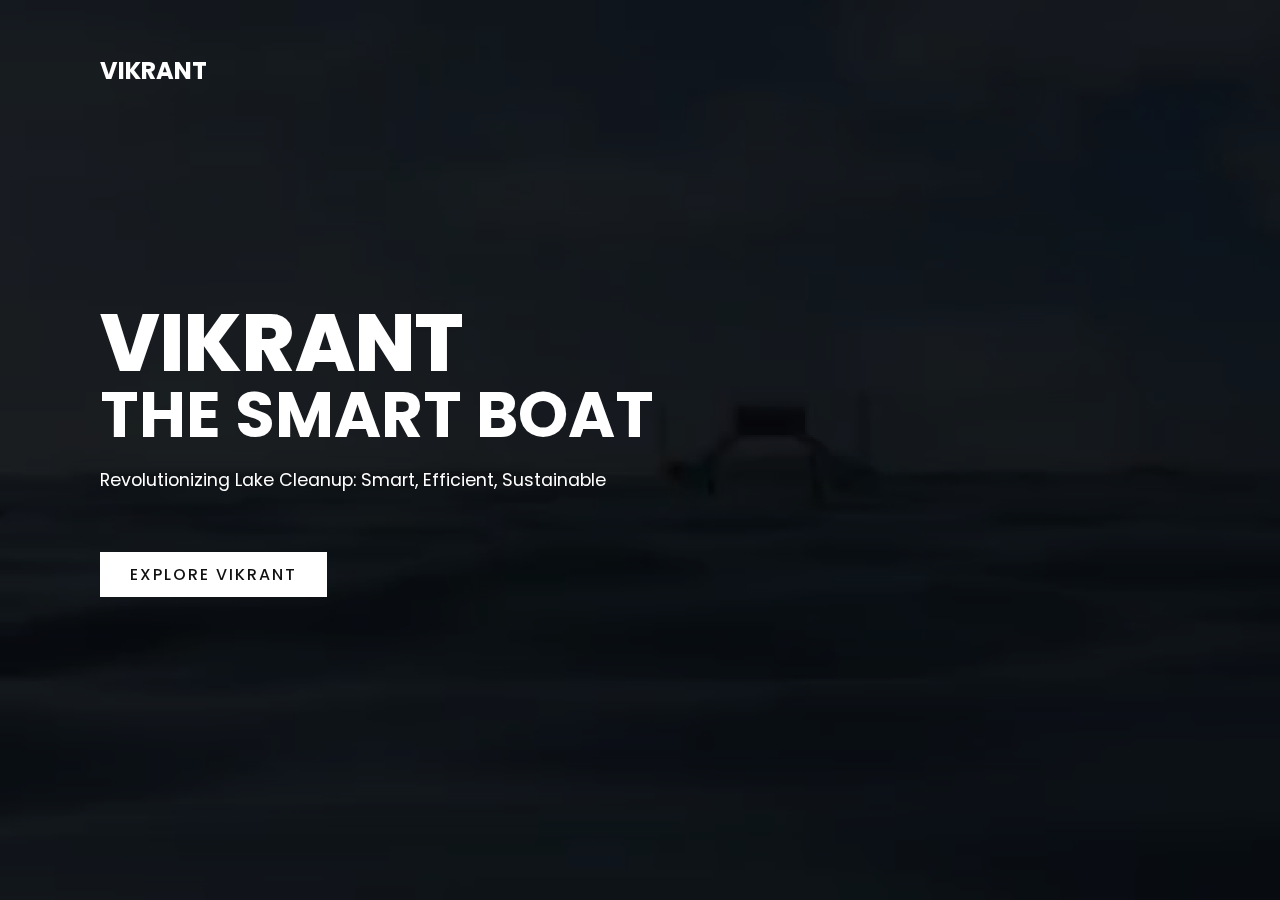
<file: index.html>
<!DOCTYPE html>
<html lang="en">
  <head>
    <meta charset="UTF-8" />
    <meta name="viewport" content="width=device-width, initial-scale=1.0" />
    <title>Vikrant</title>
    <link rel="stylesheet" href="style.css" />
  </head>
  <body>
    <section class="showcase">
      <header>
        <h2 class="logo">Vikrant</h2>
        <div class="toggle"></div>
      </header>
      <video src="images/Vikrant.mp4" muted loop autoplay></video>
      <div class="overlay"></div>
      <div class="text">
        <h2>Vikrant</h2>
        <h3>The Smart Boat</h3>
        <p>Revolutionizing Lake Cleanup: Smart, Efficient, Sustainable</p>
        <a href="#" id="exploreVikrant">Explore Vikrant</a>
      </div>
      <!-- <ul class="social">
          <li><a href="#"><img src="https://i.ibb.co/x7P24fL/facebook.png"></a></li>
          <li><a href="#"><img src="https://i.ibb.co/Wnxq2Nq/twitter.png"></a></li>
          <li><a href="#"><img src="https://i.ibb.co/ySwtH4B/instagram.png"></a></li>
        </ul> -->
    </section>
    <div class="menu">
      <ul>
        <li><a href="What_is_vikrant.html">Explore</a></li>
        <li><a href="working.html">Working</a></li>
        <li><a href="#"></a></li>
        <li><a href="contact.html">Contact</a></li>
      </ul>
    </div>
    <script src="script.js"></script>
    <script>
      window.watsonAssistantChatOptions = {
        integrationID: "80c37647-960a-4957-ab8d-427868228dc2", // The ID of this integration.
        region: "au-syd", // The region your integration is hosted in.
        serviceInstanceID: "fccd6bea-0862-4591-ab78-73f19c914d86", // The ID of your service instance.
        onLoad: async (instance) => {
          await instance.render();
        },
      };
      setTimeout(function () {
        const t = document.createElement("script");
        t.src =
          "https://web-chat.global.assistant.watson.appdomain.cloud/versions/" +
          (window.watsonAssistantChatOptions.clientVersion || "latest") +
          "/WatsonAssistantChatEntry.js";
        document.head.appendChild(t);
      });
    </script>
  </body>
</html>
</file>
<file: style.css>
@import url("https://fonts.googleapis.com/css?family=Poppins:200,300,400,500,600,700,800,900&display=swap");

* {
  margin: 0;
  padding: 0;
  box-sizing: border-box;
  font-family: "Poppins", sans-serif;
}
header {
  position: absolute;
  top: 0;
  left: 0;
  width: 100%;
  padding: 40px 100px;
  z-index: 1000;
  display: flex;
  justify-content: space-between;
  align-items: center;
}
header .logo {
  color: #fff;
  text-transform: uppercase;
  cursor: pointer;
}
.toggle {
  position: relative;
  width: 60px;
  height: 60px;
  background: url(https://i.ibb.co/HrfVRcx/menu.png);
  background-repeat: no-repeat;
  background-size: 30px;
  background-position: center;
  cursor: pointer;
}
.toggle.active {
  background: url(https://i.ibb.co/rt3HybH/close.png);
  background-repeat: no-repeat;
  background-size: 25px;
  background-position: center;
  cursor: pointer;
}
.showcase {
  position: absolute;
  right: 0;
  width: 100%;
  min-height: 100vh;
  padding: 100px;
  display: flex;
  justify-content: space-between;
  align-items: center;
  background: #111;
  transition: 0.5s;
  z-index: 2;
}
.showcase.active {
  right: 300px;
}

.showcase video {
  position: absolute;
  top: 0;
  left: 0;
  width: 100%;
  height: 100%;
  object-fit: cover;
  opacity: 0.8;
}
.overlay {
  position: absolute;
  top: 0;
  left: 0;
  width: 100%;
  height: 100%;
  background: #111a1eb4;
  mix-blend-mode: overlay;
}
.text {
  position: relative;
  z-index: 10;
}

.text h2 {
  font-size: 5em;
  font-weight: 800;
  color: #fff;
  line-height: 1em;
  text-transform: uppercase;
}
.text h3 {
  font-size: 4em;
  font-weight: 700;
  color: #fff;
  line-height: 1em;
  text-transform: uppercase;
}
.text p {
  font-size: 1.1em;
  color: #fff;
  margin: 20px 0;
  font-weight: 400;
  max-width: 700px;
}
.text a {
  display: inline-block;
  font-size: 1em;
  background: #fff;
  padding: 10px 30px;
  text-transform: uppercase;
  text-decoration: none;
  font-weight: 500;
  margin-top: 10px;
  color: #111;
  letter-spacing: 2px;
  transition: 0.2s;
  margin-top: 7%;
}
.text a:hover {
  letter-spacing: 6px;
}
.social {
  position: absolute;
  z-index: 10;
  bottom: 20px;
  display: flex;
  justify-content: center;
  align-items: center;
}
.social li {
  list-style: none;
}
.social li a {
  display: inline-block;
  margin-right: 20px;
  filter: invert(1);
  transform: scale(0.5);
  transition: 0.5s;
}
.social li a:hover {
  transform: scale(0.5) translateY(-15px);
}
.menu {
  position: absolute;
  top: 0;
  right: 0;
  width: 300px;
  height: 100%;
  display: flex;
  justify-content: center;
  align-items: center;
}
.menu ul {
  position: relative;
}
.menu ul li {
  list-style: none;
}
.menu ul li a {
  text-decoration: none;
  font-size: 24px;
  color: #111;
}
.menu ul li a:hover {
  color: #03a9f4;
}

@media (max-width: 991px) {
  .showcase,
  .showcase header {
    padding: 40px;
  }
  .text h2 {
    font-size: 3em;
  }
  .text h3 {
    font-size: 2em;
  }
}

/* Ripple effect for page transition */
.page-transition {
  position: fixed;
  top: 50%;
  left: 50%;
  width: 0;
  height: 0;
  background: radial-gradient(circle, #03a9f4, #e3f2fd); /* Clean gradient */
  border-radius: 50%;
  z-index: 10000;
  transform: translate(-50%, -50%) scale(0);
  opacity: 0;
  pointer-events: none;
  transition: opacity 0.3s ease;
  box-shadow: 0 0 15px 5px rgba(3, 169, 244, 0.5); /* Subtle glow */
}

.page-transition.active {
  opacity: 1;
  pointer-events: auto;
  animation: professionalRipple 1.2s forwards cubic-bezier(0.4, 0, 0.2, 1);
}

@keyframes professionalRipple {
  0% {
    width: 0;
    height: 0;
    transform: translate(-50%, -50%) scale(0.1);
    opacity: 1;
    background: radial-gradient(circle, #03a9f4, #e3f2fd);
    box-shadow: 0 0 20px 10px rgba(3, 169, 244, 0.5);
  }
  50% {
    transform: translate(-50%, -50%) scale(1.2);
    opacity: 0.7;
    background: radial-gradient(circle, #90caf9, #bbdefb);
    box-shadow: 0 0 30px 15px rgba(144, 202, 249, 0.4);
  }
  100% {
    width: 200vw;
    height: 200vw;
    transform: translate(-50%, -50%) scale(3);
    opacity: 0;
    background: radial-gradient(circle, #e3f2fd, #ffffff);
    box-shadow: 0 0 0px 0px rgba(0, 0, 0, 0);
  }
}
</file>
